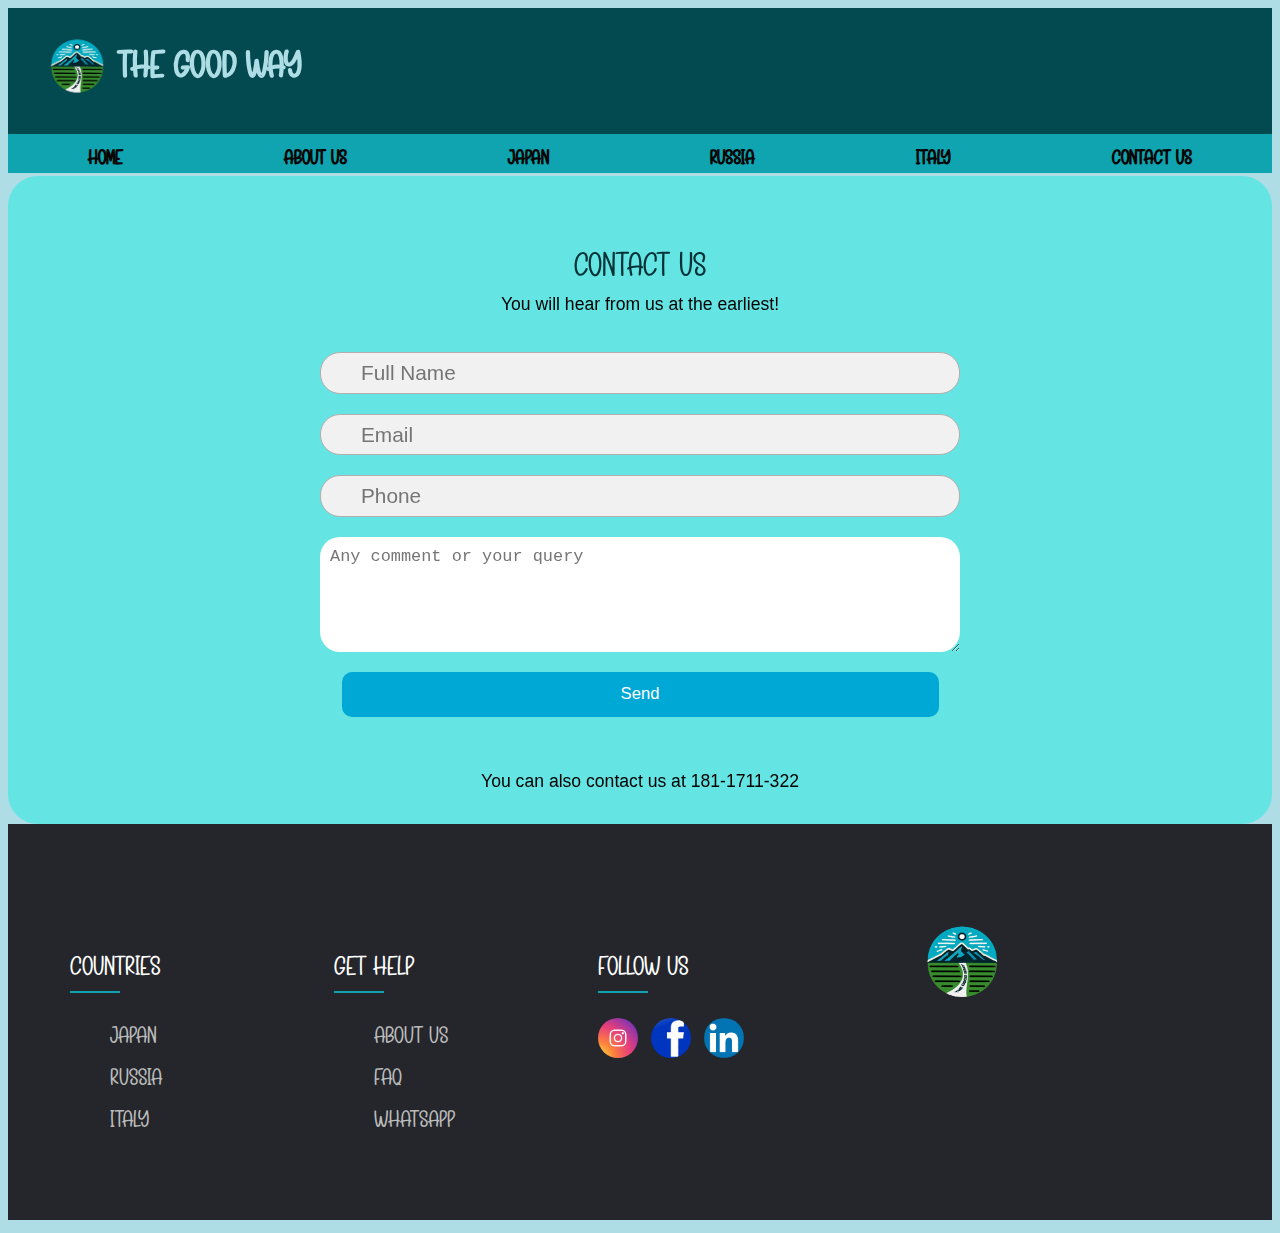
<file: contactus.html>
<html>
    <head>
        <meta charset="UTF-8">
        <meta name="viewport" content="width=device-width, initial-scale=1.0">
        <title>The good way</title>
        <link rel="stylesheet" href="style.css">
    </head>



    <body style="background-color:rgb(175, 221, 229)">
        
        <div class= "Navigationbar">
            <h2> The Good Way</h2> 
            <nav >
                <a href="./"> HOME</a>
                <a href="./aboutas"> ABOUT US</a>
                <a href="./japan"> JAPAN</a>
                <a href="./russia"> RUSSIA</a>
                <a href="./italy"> ITALY</a>
                <a href="./contactus"> CONTACT US</a>
              </nav> 
         <img src="Logo-Photoroom.png" alt="Logo" class="logo">
        </div>
        <br>
        <div class="formBox">
            <p id="contact">Contact Us</p>
            <p>You will hear from us at the earliest!</p>
            <form action="#">
                <div class="nameInp">
                    <i class="fa fa-user icon"></i>
                    <input type="text" placeholder="Full Name" name="name" id="name">
                </div>
                <div class="mailInp">
                    <i class="fa fa-envelope"></i>
                    <input type="email" name="mail" id="mail" placeholder="Email">
                </div>
                <div class="phoneInp">
                    <i class="fa-solid fa-phone"></i>
                    <input type="number" name="phone" id="phone" placeholder="Phone" min="100000" max="9999999999">
                </div>
                <div class="queryInp">
                    <textarea name="query" id="query" cols="30" rows="5"
                        placeholder="Any comment or your query"></textarea>
                </div>
                <div class="submitBtn">
                    <button id="btn" onclick="notif()">Send</button>
                </div>
            </form>
            <p class="extra">You can also contact us at 181-1711-322</p>
        </div>
        
    </body>
        
        </a>
    </div>
    </div>
    
        
        
    </body>
    

    <footer class="footer">
        <div class="container">
            <div class="row">
                <div class="footer-col">
                    <h4>Countries</h4>
                    <ul>
                        
                        <li><a href="./japan">japan</a></li>
                        <li><a href="./russia">russia</a></li>
                        <li><a href="./italy">italy</a></li>
                    </ul>
                </div>
                <div class="footer-col">
                    <h4>get help</h4>
                    <ul>
                        <li><a href="./aboutas">about us</a></li>
                        <li><a href="#">FAQ</a></li>
                        <li><a href="#">whatsapp</a></li>
                        
                    </ul>
                </div>
                
                <div class="footer-col">
                    <h4>follow us</h4>
                    <div class="social-links">
                        <a><img src="f31160a633767d91beadb8cb142f1cd8.jpg" style="border-radius:20px ;  "width="40px;",  > </a>
                        <a><img src="unnamed.jpg" style="border-radius:20px ;  "width="40px;",  > </a>
                        <a><img src="linkedin-color.png" style="border-radius:20px ;  "width="40px;",  > </a>
                        
                    </div>
                </div>
                <div class="footer-col">
                  <img src="Logo-Photoroom.png" width="200px">
              </div>
              
            </div>
        </div>
   </footer>
</html>
</file>
<file: style.css>
@import url('https://fonts.googleapis.com/css2?family=Quicksand:wght@300;400;500;600&display=swap');
@font-face{
    font-family: 'Sunday Sunshine';
    src: url(SundaySunshine.otf);
}

.Contacts img{
    border-radius: 20px;
}
.Navigationbar{
    height:150px;
    background-color: rgb(2, 73, 80);
    
    
}
.logo {
    height: 100px; /* Измени размер */
    width: auto;
    position: absolute;
    top: 15px;
    left: 2px;
}
h2{
    
    color:rgb(175, 221, 229);
    font-family: 'Sunday Sunshine';
    font-size: 55;
    padding-left:110px;
    padding-top:30px;
}

    nav{
    background-color: rgb(15, 164, 175);
    height:30px;
    padding-top:9px;
    display:flex;
    justify-content:space-around;
    
}
a{
    text-decoration: none;
    color:rgb(7, 5, 5);
    font-weight: bold;
    font-size: 30;
    font-family: 'Sunday Sunshine';
}
.Picture1 img{
    width: 100%;
    margin-top:20
}

h3{
    color:rgb(8, 8, 8);
    font-family: 'Arial', 'Gill Sans MT','Trebuchet MS', sans-serif;
    text-align: center;
    padding-top:15px;
}
.Picture2andtext p{
    
    font-family: 'Arial', 'Gill Sans MT','Trebuchet MS', sans-serif;
    font-size: 14;
    padding-left:40px;
    padding-right:40px;
}
.Picture2andtext img{
    width: 100%;
}
.PictureonElena img{
    width: 300px;
    height: 300px;
    border-radius: 150px;
    border: 2px solid  lightgrey;
}
.logofooter{
    height: 100px; 
    width: auto;
    position: absolute;
    
}
.card{

    font-family: 'Sunday Sunshine';

    background-color: #f4f4f4;
    border: 1px solid  lightgrey;
    border-radius: 30px;
    overflow: hidden;
    box-shadow: 0 15px 5px rgba(0, 0, 0, 0.1);
}
.card img {
width: 100%;
height:200px;
object-fit: cover;
}
.card h3 {
font-size:30 ;
font-family: 'Sunday Sunshine';
margin: 0;
padding: 1rem;
background-color: #003135;
color: white;
}
.card p {
padding: 1rem;
margin: 0;
}
.Countrycards{
    display: grid;
    grid-template-columns: repeat(auto-fit, minmax(300px, 1fr));
    gap: 1rem;
    padding: 1rem;
    }
.card1{

    font-family: 'Sunday Sunshine';

    background-color: #f4f4f4;
    border: 1px solid  lightgrey;
    border-radius: 30px;
    overflow: hidden;
    box-shadow: 0 15px 5px rgba(0, 0, 0, 0.1);
}
.card1 img {
width: 100%;
height:200px;
object-fit: cover;
}
.card1 h3 {
font-size:30 ;
font-family: 'Sunday Sunshine';
margin: 0;
padding: 1rem;
background-color: #003135;
color: white;
}
.card1 p {
padding: 1rem;
margin: 0;
}
.Countrycards1{
display: grid;
grid-template-columns: repeat(auto-fit, minmax(200px, 1fr));
gap: 1rem;
padding: 1rem;
}
.about{

    display: flex;
    justify-content: space-around;
    
}
.elena{
    
    width:50%;

}
.Picture2andtext{
    align-content: center;
    width: 50%;
}
.elena img{
    background-size: cover;
    width:100%;
    height: 80%;
    border: 1px solid transparent;
    border-radius: 20px;
}


.map2{
    width: 40%;
}

.map3{
    width: 550px;
}
.map4{
    width: 350px;
}
.button {
background-color: #4CAF50; /* Зеленый */
border: none;
color: white;
padding: 16px 32px;
text-align: center;
text-decoration: none;
display: inline-block;
font-size: 16px;
margin: 4px 2px;
transition-duration: 0.4s;
cursor: pointer;
}


.button1 {
margin-left:40px;
background-color:rgb(15, 164, 175);
color: rgb(175, 221, 229);
border: 3px solid #4CAF50;
border-radius: 20px;
}

    .button1:hover {
    background-color: #4CAF50;
    color: white;
    }
    @import url('https://fonts.googleapis.com/css?family=Nunito');

:root {
--start-color: #0575E6;
--end-color: #021B79;
--p-color: #929DA6;
--button-background: #0575E6;
--input-background: #e4eff8;
--radius-50: 50px;
--padding-15: 15px;
}


.wrapper {
width: 100%;
height: 60%;
display: flex;
justify-content: center;
align-items: center;
}

.wrapper .content {
background: #fff;
padding: 40px;
width: 100%;
max-width: 500px;
min-width: 200px;
border-radius: 10px;
text-align: center;
}

.wrapper .content header h1 {
font-size: 230%;
margin-top: 0;
}
.wrapper .content section {
color: var(--p-color);
font-size: 15px;
}
.wrapper .content footer {
padding: var(--padding-15);
}
.wrapper .content footer input {
border: unset;
background-color: var(--input-background);
padding: var(--padding-15);
font-size: 13px;
border-radius: var(--radius-50);
width: 250px;
}
.wrapper .content footer button {
background-color: var(--button-background);
color: #fff;
border: unset;
width: 120px;
border-radius: var(--radius-50);
padding: var(--padding-15);
margin-left: 10px;
cursor: pointer;
}

.wrapper .content footer input:focus, .wrapper .content footer button:focus {
outline: none;
}

@media screen and (max-width: 720px) {
.wrapper .content {
margin-right: 20px !important;
margin-left: 20px !important;
padding: var(--padding-15);
}
.wrapper .content footer input {
width: 200px;
margin-bottom: 10px;
}
}
@import url('https://fonts.googleapis.com/css2?family=Poppins:wght@300;400;500;600;700&display=swap');


.container{
max-width: 1170px;
margin:auto;
}
.row{
display: flex;
flex-wrap: wrap;
}
ul{
list-style: none;
}
.footer{
background-color: #24262b;
padding: 70px 0;
}
.footer-col{
width: 20%;
padding: 0 15px;
font-family: "Sunday Sunshine";
}
.footer-col h4{
font-size: 40px;
color: #ffffff;
text-transform: capitalize;
margin-bottom: 35px;
font-weight: 500;
position: relative;
}
.footer-col h4::before{
content: '';
position: absolute;
left:0;
bottom: -10px;
background-color: rgb(15, 164, 175);
height: 2px;
box-sizing: border-box;
width: 50px;
}
.footer-col ul li:not(:last-child){
margin-bottom: 10px;
}
.footer-col ul li a{
font-size: 35px;
text-transform: capitalize;
color: #ffffff;
text-decoration: none;
font-weight: 300;
color: #bbbbbb;
display: block;
transition: all 0.3s ease;
}
.footer-col ul li a:hover{
color: #ffffff;
padding-left: 8px;
}
.footer-col .social-links a{
display: inline-block;
height: 40px;
width: 40px;
margin:0 10px 10px 0;
text-align: center;
line-height: 40px;
border-radius: 50%;
color: #ffffff;
transition: all 0.5s ease;
}
.footer-col .social-links a:hover{
color: #24262b;
background-color: #ffffff;
}

/*responsive*/
@media(max-width: 767px){
.footer-col{
width: 50%;
margin-bottom: 30px;
}
}
@media(max-width: 574px){
.footer-col{
width: 100%;
}
}

.formBox {
    padding: 15px;
    text-align: center;
    min-height: 50vh;
    min-width: 50vw;
    display: flex;
    flex-direction: column;
    background: #11ece178;
    border-radius: 30px;
    backdrop-filter: blur(10px);
}
.formBox h2 {
    margin-bottom:-10 ;
    
    color: #003135;
}
 .formbox #contact  {
    margin-bottom:-10 ;
    font-family: 'Sunday Sunshine', bold;
    font-size: 50;
    color: #003135;
}
.formBox p {
    font-weight: 500;
    font-size: 1.1em;
    font-family: Arial, Helvetica, sans-serif;
    
}
form {
    padding: 10px;
}
form>div {
    padding: 10px;
    position: relative;
    font-size: 1.3em;
}
form>div i {
    position: absolute;
    top: 22px;
    margin-left: 10px;
    opacity: 0.6;
}
form>div input {
    height: 2em;
    width: 70vw;
    padding-left: 40px;
    font-size: 1em;
    border-radius: 20px;
    outline: none;
    border: 1px solid #b5adad;
    background-color: #f1f1f1;
}
div>input:focus {
    border: 1px solid #6f6a6a;
}
form>div:hover>i {
    opacity: 1;
    transition: opacity 1s;
}
textarea {
    border: none;
    width: 70vw;
    border-radius: 20px;
    padding: 10px;
    outline: none;
    font-size: 1em;
}
button {
    width: 50%;
    height: 5vh;
    color: #ffffff;
    background: #00a8d6;
    outline: none;
    border: none;
    border-radius: 10px;
    cursor: pointer;
    font-size: 0.8em;
}
@media screen and (min-width:900px) {
    form>div input {
        width: 50vw;
    }
    textarea {
        width: 50vw;
    }
}
.contactButton {
    background: #7079f0;
    color: white;
    font-family: Sunday Sunshine;
    padding: 0.45em;
    padding-left: 1em;
    font-size: 20px;
    font-weight: 500;
    border-radius: 0.9em;
    border: none;
    cursor: pointer;
    letter-spacing: 0.05em;
    display: flex;
    align-items: center;
    box-shadow: inset 0 0 1.6em -0.6em #714da6;
    overflow: hidden;
    position: relative;
    height: 2.5em;
    width: 200px ;
    padding-right: 3em;
    
  }
  
  .iconButton {
    margin-left: 1em;
    position: absolute;
    display: flex;
    align-items: center;
    justify-content: center;
    height: 2.2em;
    width: 2.2em;
    border-radius: 0.7em;
    box-shadow: 0.1em 0.1em 0.6em 0.2em #7a8cf3;
    right: 0.3em;
    transition: all 0.3s;
  }
  
  .contactButton:hover {
    transform: translate(-0.05em, -0.05em);
    box-shadow: 0.15em 0.15em #5566c2;
  }
  
  .contactButton:active {
    transform: translate(0.05em, 0.05em);
    box-shadow: 0.05em 0.05em #5566c2;
  }
</file>
